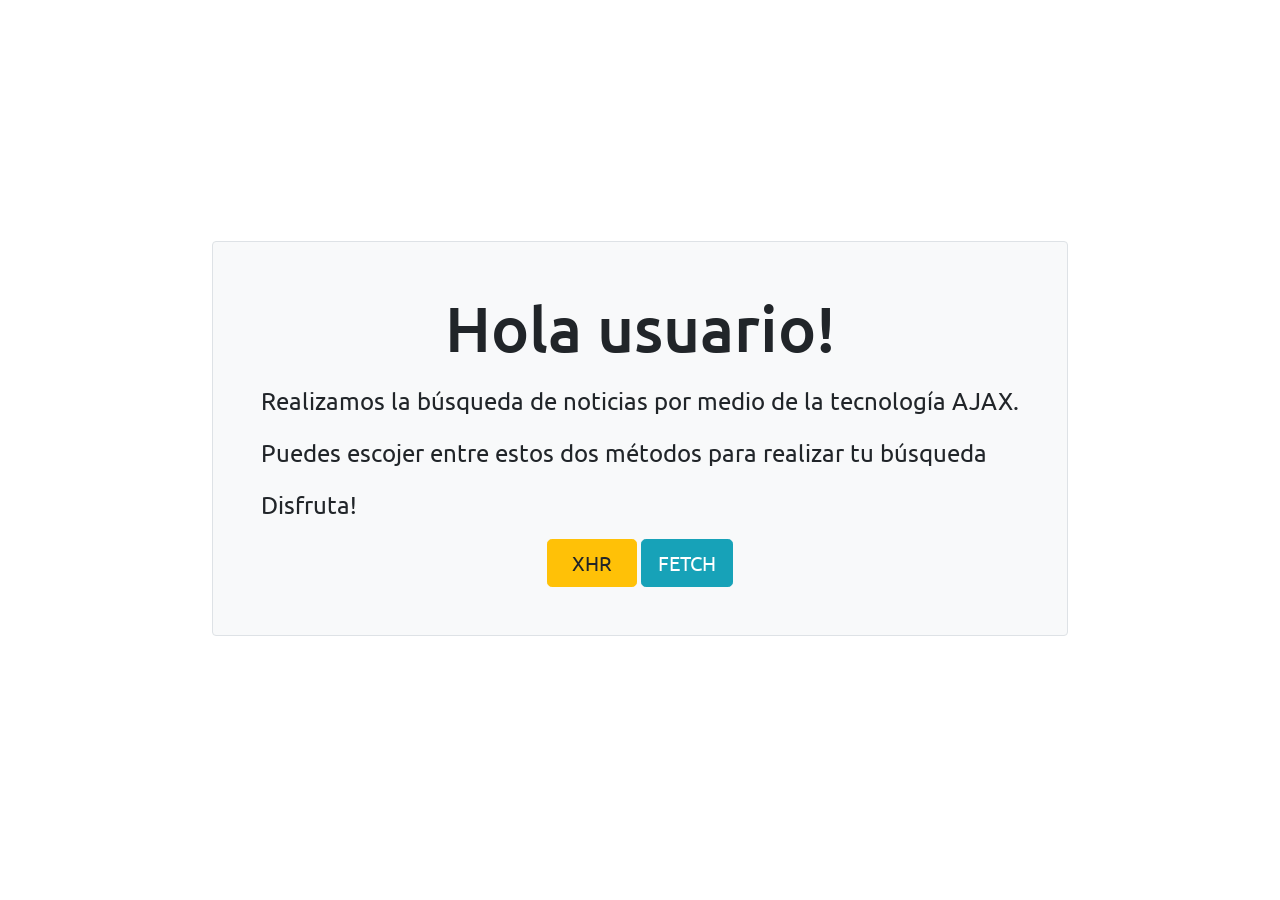
<file: public/index.html>
<!DOCTYPE html>
<html lang="en">
<head>
  <meta charset="UTF-8">
  <meta name="viewport" content="width=device-width, initial-scale=1.0">
  <meta http-equiv="X-UA-Compatible" content="ie=edge">
  <link rel="stylesheet" href="https://maxcdn.bootstrapcdn.com/bootstrap/4.0.0/css/bootstrap.min.css" integrity="sha384-Gn5384xqQ1aoWXA+058RXPxPg6fy4IWvTNh0E263XmFcJlSAwiGgFAW/dAiS6JXm" crossorigin="anonymous">
  <link href="https://fonts.googleapis.com/css?family=Poppins:300,400,600,700,800,900|Ubuntu:400,500,700" rel="stylesheet">
  <link rel="stylesheet" href="css/main.css">
  <title>Document</title>
</head>
<body>
  <section class="container d-flex flex-column align-items-center">
    <div class="index-section bg-light p-5 m-3 border rounded">
      <h1 class="text-center titles-font mb-3">Hola usuario!</h1>
      <p class="paragraphs-font">Realizamos la búsqueda de noticias por medio de la tecnología AJAX.</p>
      <p class="paragraphs-font">Puedes escojer entre estos dos métodos para realizar tu búsqueda</p> 
      <p class="paragraphs-font">Disfruta!</p>
      <div class="text-center">
        <a class="btn btn-warning index-btn btn-lg px-4" href="views/xhr.html" role="button">XHR</a>
        <a class="btn btn-info index-btn btn-lg" href="views/fetch.html" role="button">FETCH</a>
     </div>
    </div>
  </section>

  <script src="https://ajax.googleapis.com/ajax/libs/jquery/3.3.1/jquery.min.js"></script>
  <script src="https://maxcdn.bootstrapcdn.com/bootstrap/4.0.0/js/bootstrap.min.js" integrity="sha384-JZR6Spejh4U02d8jOt6vLEHfe/JQGiRRSQQxSfFWpi1MquVdAyjUar5+76PVCmYl" crossorigin="anonymous"></script>
  <!-- <script src="js/app.js"></script> -->
</body>
</html>
</file>
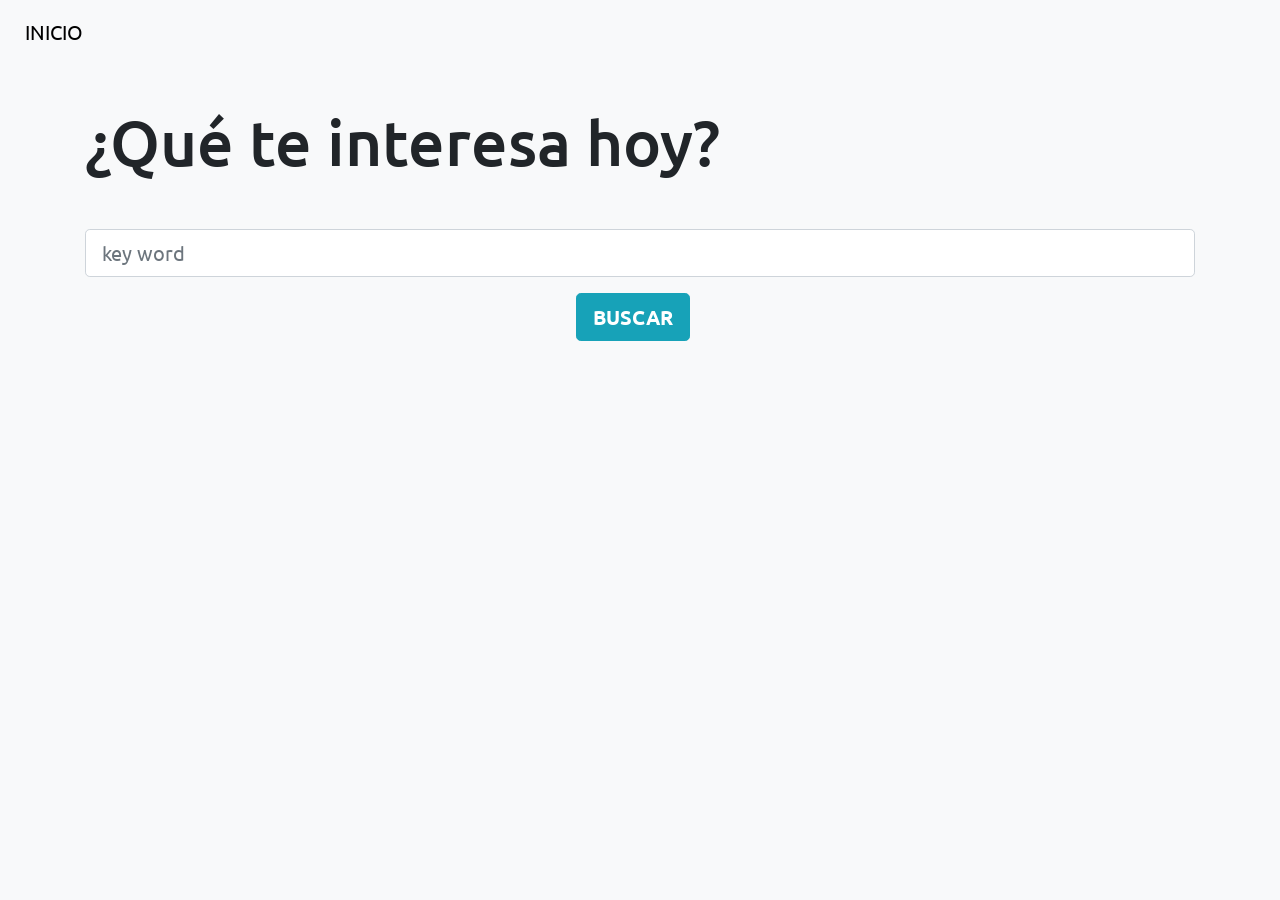
<file: public/views/fetch.html>
<!DOCTYPE html>
<html lang="en">
<head>
  <meta charset="UTF-8">
  <meta name="viewport" content="width=device-width, initial-scale=1.0">
  <meta http-equiv="X-UA-Compatible" content="ie=edge">
  <link rel="stylesheet" href="https://maxcdn.bootstrapcdn.com/bootstrap/4.0.0/css/bootstrap.min.css" integrity="sha384-Gn5384xqQ1aoWXA+058RXPxPg6fy4IWvTNh0E263XmFcJlSAwiGgFAW/dAiS6JXm" crossorigin="anonymous">
  <link href="https://fonts.googleapis.com/css?family=Poppins:300,400,600,700,800,900|Ubuntu:400,500,700" rel="stylesheet">
  <link rel="stylesheet" href="../css/main.css">
  <title>Document</title>
</head>
<body class="bg-light">
  <a type="button" class="btn btn-lg go-back-btn mt-2 ml-2" href="../index.html">INICIO</a>
  <header class="container mt-5">
    <h1 class="titles-font">¿Qué te interesa hoy?</h1>
    <div class="site-container my-5">
      <form id="fetch-search-form">
        <div class="input-group input-group-lg mb-3">
          <input type="text" id="search-keyword" class="form-control" placeholder="key word" aria-label="Username" aria-describedby="basic-addon1" required>
        </div>
        <button id="submit-btn" class="btn btn-info btn-lg font-weight-bold">BUSCAR</button>
      </form>
    </div>
  </header>

  <section id="response-container" class="container pt-4">
        
  </section>
  
  <script src="https://ajax.googleapis.com/ajax/libs/jquery/3.3.1/jquery.min.js"></script>
  <script src="https://maxcdn.bootstrapcdn.com/bootstrap/4.0.0/js/bootstrap.min.js" integrity="sha384-JZR6Spejh4U02d8jOt6vLEHfe/JQGiRRSQQxSfFWpi1MquVdAyjUar5+76PVCmYl" crossorigin="anonymous"></script>
  <script src="../js/app-fetch.js"></script>
</body>
</html>
</file>
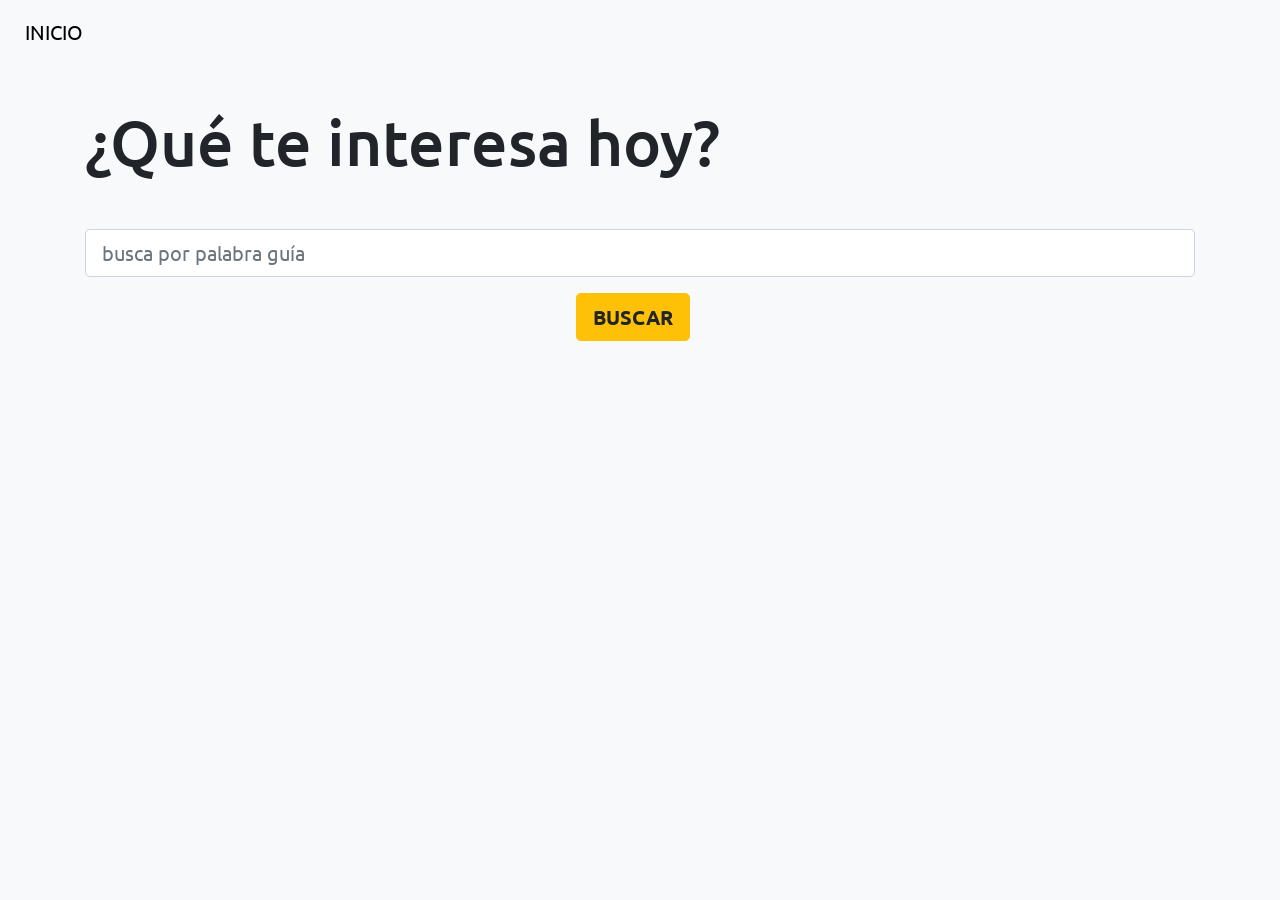
<file: public/views/xhr.html>
<!DOCTYPE html>
<html lang="en">
<head>
  <meta charset="UTF-8">
  <meta name="viewport" content="width=device-width, initial-scale=1.0">
  <meta http-equiv="X-UA-Compatible" content="ie=edge">
  <link rel="stylesheet" href="https://maxcdn.bootstrapcdn.com/bootstrap/4.0.0/css/bootstrap.min.css" integrity="sha384-Gn5384xqQ1aoWXA+058RXPxPg6fy4IWvTNh0E263XmFcJlSAwiGgFAW/dAiS6JXm" crossorigin="anonymous">
  <link href="https://fonts.googleapis.com/css?family=Poppins:300,400,600,700,800,900|Ubuntu:400,500,700" rel="stylesheet">
  <link rel="stylesheet" href="../css/main.css">
  <title>Document</title>
</head>
<body class="bg-light">
  <a type="button" class="btn btn-lg go-back-btn mt-2 ml-2" href="../index.html">INICIO</a>
  <header class="container mt-5">
    <h1 class="titles-font">¿Qué te interesa hoy?</h1>
    <div class="site-container my-5">
      <form id="xhr-search-form">
        <div class="input-group input-group-lg mb-3">
          <input type="text" id="search-keyword" class="form-control" placeholder="busca por palabra guía" aria-label="Username" aria-describedby="basic-addon1" required>
        </div>
        <button id="submit-btn" class="btn btn-warning btn-lg font-weight-bold">BUSCAR</button>
      </form>
    </div>
  </header>

  <section id="response-container" class="container pt-4">
        
  </section>
  
  <script src="https://ajax.googleapis.com/ajax/libs/jquery/3.3.1/jquery.min.js"></script>
  <script src="https://maxcdn.bootstrapcdn.com/bootstrap/4.0.0/js/bootstrap.min.js" integrity="sha384-JZR6Spejh4U02d8jOt6vLEHfe/JQGiRRSQQxSfFWpi1MquVdAyjUar5+76PVCmYl" crossorigin="anonymous"></script>
  <script src="../js/app.js"></script>
</body>
</html>
</file>
<file: public/css/main.css>
body {
  /* font-family: 'Poppins', sans-serif; */
  font-family: 'Ubuntu', sans-serif;
}

.titles-font {
  font-size: 4em;
}

.paragraphs-font {
  font-size: 1.5em;
}

#submit-btn {
  position: absolute;
 left: 35%;
}

.go-back-btn {
  color: #000;
}

@media (min-width: 768px) {
  .index-section {
    position: absolute;
    top: 25%;
  }
  #submit-btn {
    position: absolute;
    left: 45%;
  }
}
</file>
